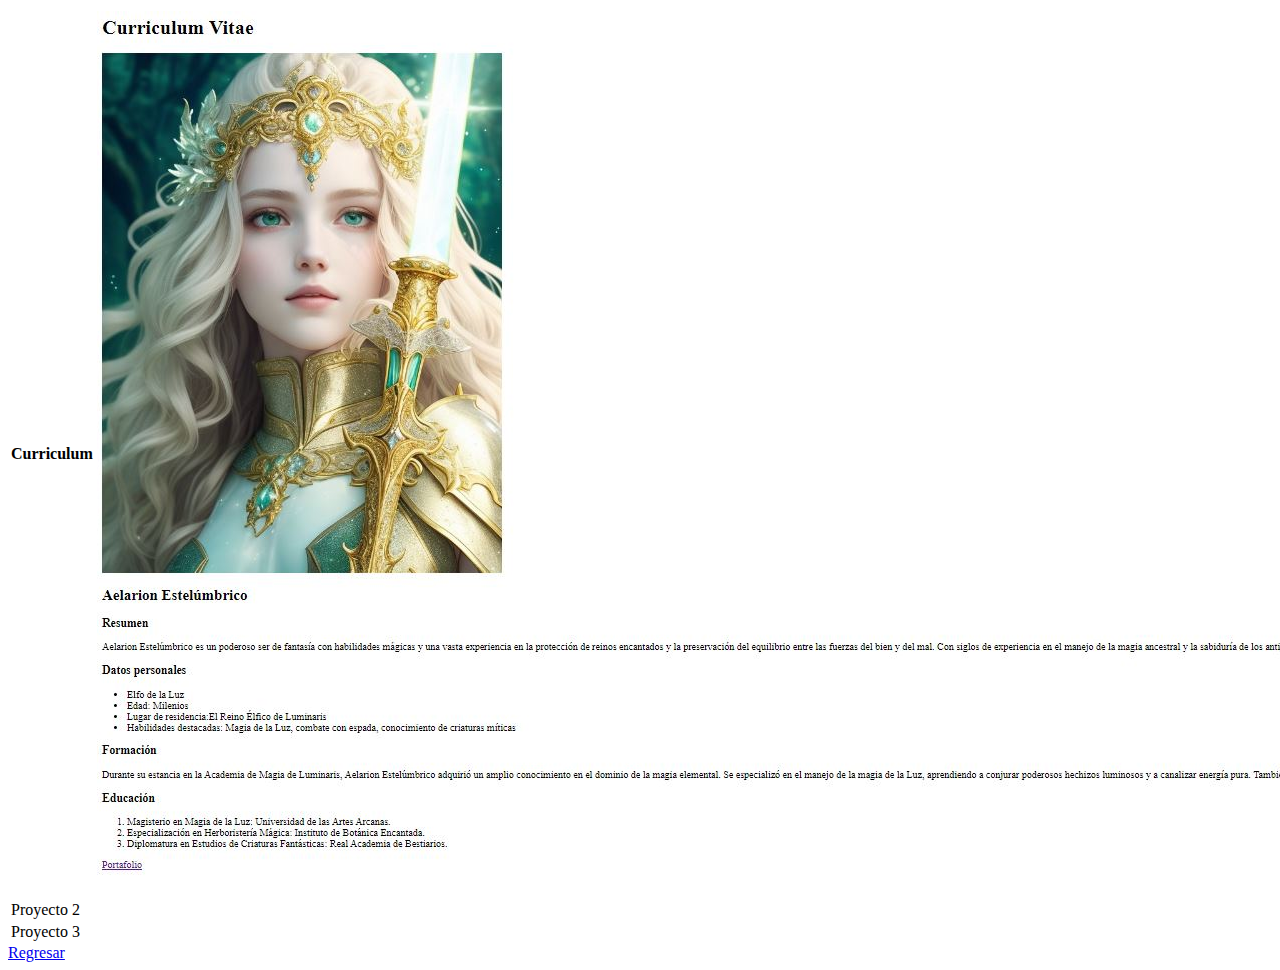
<file: portafolio.html>
<!DOCTYPE html>
<html lang="es">
  <head>
    <meta charset="UTF-8">
    <meta name="viewport" content="width=device-width, initial-scale=1.0">
    <meta http-equiv="X-UA-Compatible" content="IE=edge">
    <title>Portafolio</title>
    <link rel="icon" href="./assets/img/favicon.ico" type="image/icon">
   
  </head>
  <body>
    <table>
      <tr>
        <th>Curriculum</th>
        <td>
          <img src="./assets/img/screenshot.JPG" alt="captura de pantalla del curriculum">
        </td>
      </tr>
      <tr>
        <td>Proyecto 2</td>
        <td></td>
      </tr>
      <tr>
        <td>Proyecto 3</td>
        <td></td>
      </tr>
    </table>
    <a href="./index.html">Regresar</a>
  </body>
</html>
</file>
